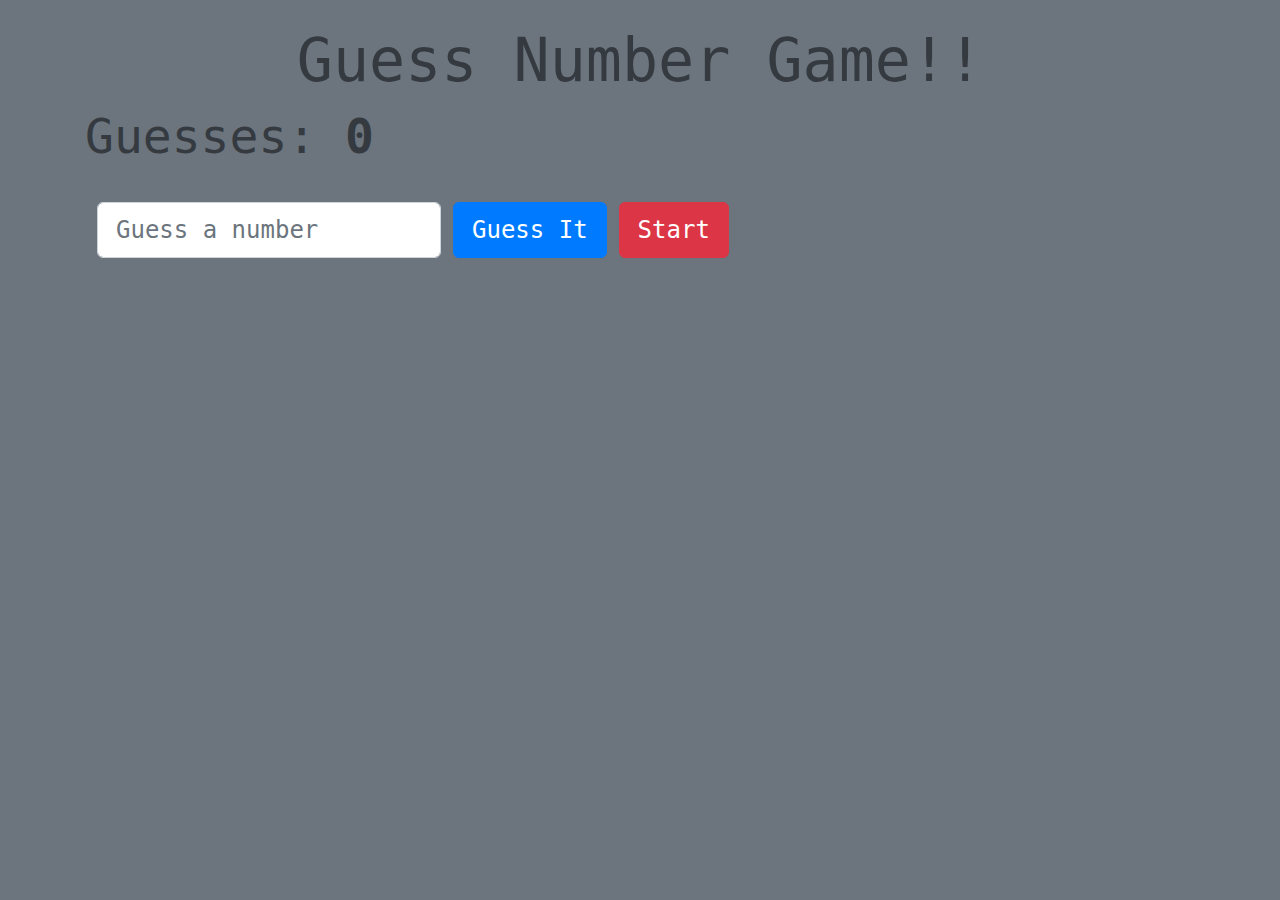
<file: guess number with DOM/index.html>
<!DOCTYPE html>
<html lang="en">

<head>
	<meta charset="UTF-8" />
	<meta name="viewport" content="width=device-width, initial-scale=1.0" />
	<meta http-equiv="X-UA-Compatible" content="ie=edge" />

	<title>Guess Number Game</title>

	<link rel="stylesheet" href="https://stackpath.bootstrapcdn.com/bootstrap/4.3.1/css/bootstrap.min.css"
		integrity="sha384-ggOyR0iXCbMQv3Xipma34MD+dH/1fQ784/j6cY/iJTQUOhcWr7x9JvoRxT2MZw1T" crossorigin="anonymous" />

	<link rel="stylesheet" href="style.css" />
</head>

<body class="bg-secondary text-dark">
	<div id="app" class="container mt-3">
		<div id="top">
			<h1>Guess Number Game!!</h1>
		</div>
		<div>
			<h2 id="counter"></h2>
		</div>

		<form class="form-inline mt-4" id="form-game">
			<label for="guess"></label>
			<input type="number" class="form-control ml-2" id="input-lines" placeholder="Guess a number" />

			<button class="btn btn-primary ml-2" type="submit">Guess It</button>
			<button class="btn btn-danger ml-2" type="button" id="buttonLo">
				Start
			</button>
		</form>

		<div id="result">
			<p></p>
		</div>
	</div>

	<script src="guess.js"></script>
</body>

</html>
</file>
<file: guess number with DOM/style.css>
html {
	font-size: 1.5em;
}

body {
	color: rgb(238, 228, 228);
	font-family: 'Baskervville', monospace;
	font-weight: 400;
}

#top {
	display: flex;
	justify-content: center;
}


#result {
	display: flex;
	justify-content: start;
	margin-top: 1rem;
}


div {
    display: block;
}
</file>
